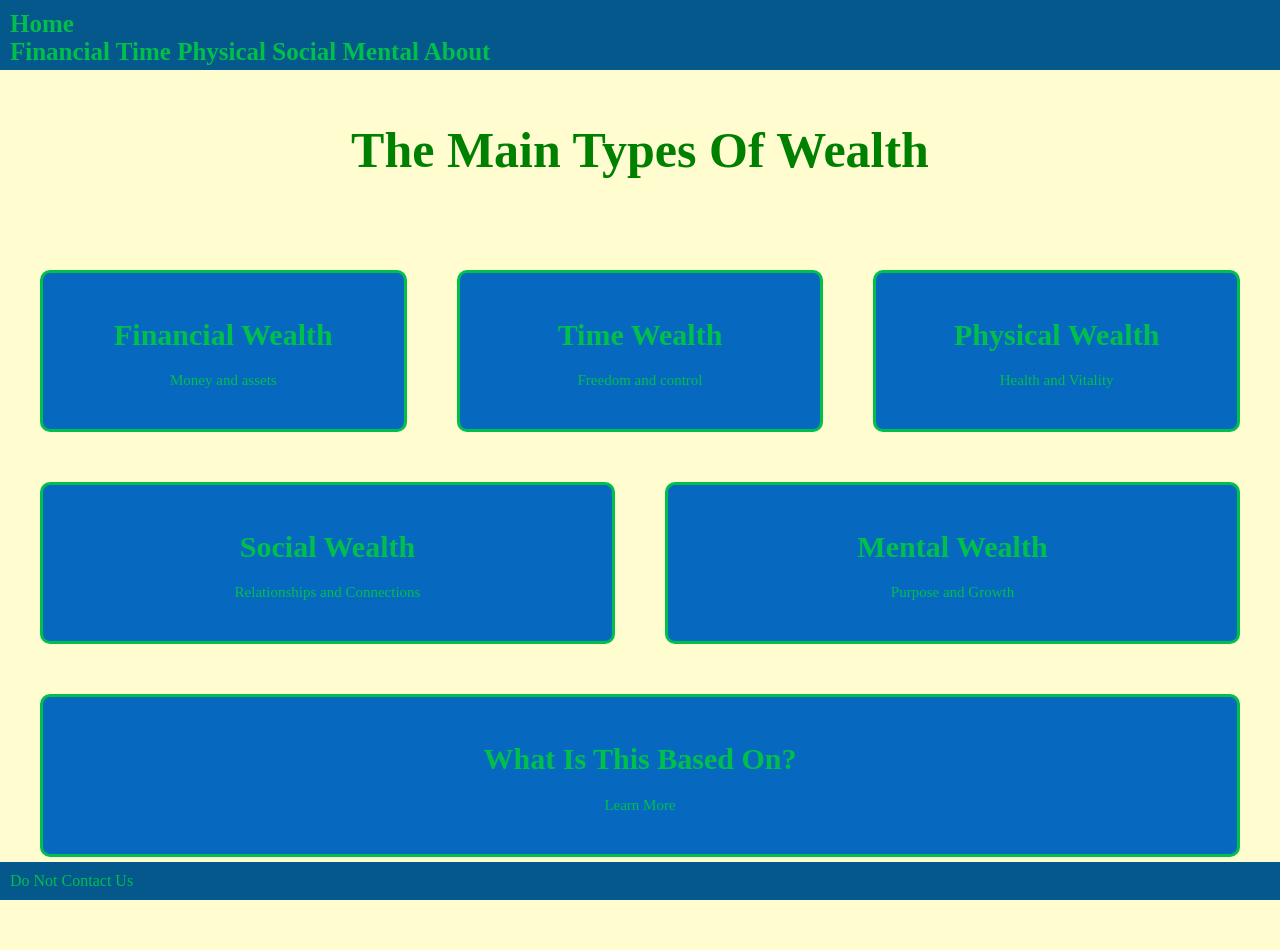
<file: index.html>
<!DOCTYPE html>
<html lang="en">
<head>
    <meta charset="UTF-8">
    <meta name="viewport" content="width=device-width, initial-scale=1.0">
    <title>Home Page</title>
    <link rel="icon" href="https://upload.wikimedia.org/wikipedia/commons/thumb/7/78/5_icon.svg/960px-5_icon.svg.png">
<style>
body {
    margin:0;
    padding:0;
    height: 100%;
    min-height: 100vh;
    background-color: #FFFDD0;
}
a:link{
    color:#00C04B;
    text-decoration: none;
}
a:visited{
    color:#00C04B;
}
a:hover{
    color: #B2F252;
}
.quickPages {
    background-color: #04588C;
    margin:0;
    color: white;
}
.wealthQuickPages{
    background-color: #04588C;
    color:white; 
    padding:10px; 
    display:flex; 
    gap:20px; 
    height: 50px;
    font-size: 25px;
    position: fixed;
    top:0;
    width:100%;
    z-index: 100;
}
.wealthContainer{
    position: relative;
    gap:50px;
    display:flex;
    flex-wrap: wrap;
    justify-content: center;
    margin: 20px auto;
    max-width: 1200px;
}
.wealthBlocks{
    flex: 1 1 350px;
    background-color: #0669BF;
    text-align:center;
    padding: 25px;
    border:3px solid #00C04B;
    box-sizing: border-box;
    border-radius: 10px;
    display:block;
    align-items: center;
    font-size:15px;
}
.aboutBlock{
    flex: 1 1 350px;
    background-color: #0669BF;
    text-align:center;
    padding: 25px;
    border:3px solid #00C04B;
    box-sizing: border-box;
    border-radius: 10px;
    display:block;
    align-items: center;
    font-size:15px;
    width:100%;
    margin-left: auto;
    margin-right: auto;
    max-width: 1200px;
    margin-top: 50px;
}
.header {
    margin: 0;
    padding: 0;
    color: green;
    text-align: center;
    background-image: url('https://www.popsci.com/wp-content/uploads/2025/06/how_do_clouds_get_their_shapes.jpg?quality=85');
    height: 200px;
    align-items: center;
    display:flex;
    justify-content: center;
    font-size: 50px;
    background-size: cover;
    background-repeat: no-repeat;
    background-position: fixed;
    transition: background-position 1.5s ease-in-out;
    margin-top: 50px;
}
.page:has(#wealthType1:hover, #wealthQuickPages1:hover) .header {
    background-image: url('https://cdn.corporatefinanceinstitute.com/assets/money-2.jpeg'); 
    background-position: center bottom;
}
.page:has(#wealthType2:hover, #wealthQuickPages2:hover) .header {
    background-image: url('https://frankenmuthclock.com/cdn/shop/articles/pocket-watch.jpg?v=1739893808'); 
    background-position: center bottom;
}
.page:has(#wealthType3:hover, #wealthQuickPages3:hover) .header {
    background-image: url('https://domf5oio6qrcr.cloudfront.net/medialibrary/6442/655cbbd3-15e7-4007-b992-72e8bae5de9d.jpg');
    background-position: center bottom;
}
.page:has(#wealthType4:hover, #wealthQuickPages4:hover) .header {
    background-image: url('https://www.verywellmind.com/thmb/QGS470MKXc4IEqpbQl3qm1bUsuQ=/1500x0/filters:no_upscale():max_bytes(150000):strip_icc()/GettyImages-1057500046-f7e673d3a91546b0bd419c5d8336b2e0.jpg');
    background-position: center bottom;
}
.page:has(#wealthType5:hover, #wealthQuickPages5:hover) .header {
    background-image: url('https://www.jotform.com/blog/wp-content/uploads/2022/02/niko-photos-tGTVxeOr_Rs-unsplash.jpg'); 
    background-position: center bottom;
}
.page:has(#wealthType6:hover, #wealthQuickPages6:hover) .header {
    background-image: url('https://wallpapers.com/images/hd/question-mark-background-0qdp1p9t198u49em.jpg');
    background-position: center bottom;
}
.bottom{
    position: fixed;
    bottom:0;
    left:0;
    right:0;
    background-color:#04588C;
    color:#00C04B;
    padding:10px;
}
.mobileView{
    display:block;
    text-align: center;
    padding: 50px;
    color: #00C04B;
}
.desktopView{
    display:none;
}
@media screen and (min-width: 600px) {
    .desktopView{
        display:block;
    }
    .mobileView{
        display:none;
    }
}
</style>
</head>
<body>
<div class="mobileView">
    <h1>Mobile View Not Supported</h1>
    <p>Please view this website on a desktop or laptop computer for the best experience.</p>
</div>
<div class="desktopView">
    <div class="page">
        <div class="wealthQuickPages">
            <div class="quickPages">
                <strong>
                    <a id="home" href="">Home</a>
                    <br>
        <a id="wealthQuickPages1"href="wealthPages/financial.html">Financial</a>
        <a id="wealthQuickPages2" href="wealthPages/time.html">Time</a>
        <a id="wealthQuickPages3" href="wealthPages/physical.html">Physical</a>
        <a id="wealthQuickPages4" href="wealthPages/social.html">Social</a>
        <a id="wealthQuickPages5" href="wealthPages/mental.html">Mental</a>
        <a id="wealthQuickPages6" href="about.html">About</a>
        </strong>
    </div>
    </div>
    <h1 class="header">The Main Types Of Wealth</h1>
    <div class="wealthContainer">
        <a id="wealthType1"href="wealthPages/financial.html" class="wealthBlocks">
            <h1>Financial Wealth</h1>
            <p>Money and assets</p>
        </a>
        <a id="wealthType2" href="wealthPages/time.html" class="wealthBlocks">
            <h1>Time Wealth</h1>
            <p>Freedom and control</p>
        </a>
        <a id="wealthType3" href="wealthPages/physical.html" class="wealthBlocks">
            <h1>Physical Wealth</h1>
            <p>Health and Vitality</p>
        </a>
        <a id="wealthType4" href="wealthPages/social.html" class="wealthBlocks">
            <h1>Social Wealth</h1>
            <p>Relationships and Connections</p>
        </a>
        <a id="wealthType5" href="wealthPages/mental.html" class="wealthBlocks">
            <h1>Mental Wealth</h1>
            <p>Purpose and Growth</p>
        </a>
    </div>
    <div>
    <a id="wealthType6" href="about.html" class="aboutBlock">
        <h1>What Is This Based On?</h1>
        <p>Learn More</p>
    </a>
    </div>
</div>
<div class="bottom">
    <a href="doNotContactUs.html">Do Not Contact Us</a>
</div>
</div>
</div>
</body>
</html>
</file>
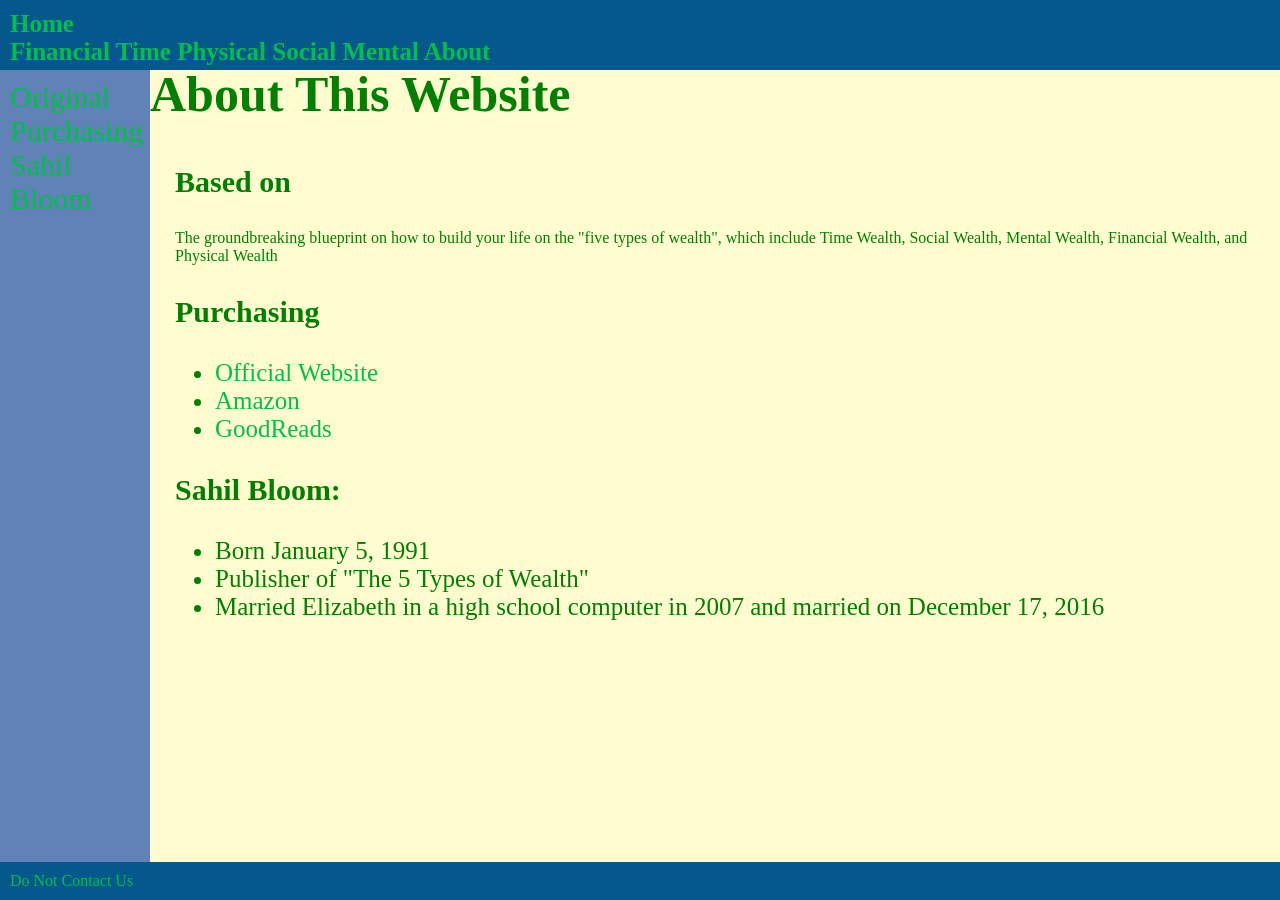
<file: about.html>
<!DOCTYPE html>
<html lang="en">
<head>
    <meta charset="UTF-8">
    <meta name="viewport" content="width=device-width, initial-scale=1.0">
    <title>About Page</title>
    <link rel="icon" href="https://upload.wikimedia.org/wikipedia/commons/thumb/7/78/5_icon.svg/960px-5_icon.svg.png">
<style>
html{
    scroll-behavior: smooth;
}
li{
    font-size: 25px;
}
body {
    margin:0;
    padding:0;
    background-color: #FFFDD0;
}
a:link{
    color:#00C04B;
    text-decoration: none;
}
a:visited{
    color:#00C04B;
}
a:hover{
    color:#B2F252;
}
.wealthQuickPages{
    background-color: #04588C;
    color:white; 
    padding:10px; 
    display:flex; 
    gap:20px; 
    height: 50px;
    font-size: 25px;
    position: fixed;
    top:0;
    width:100%;
    z-index: 100;
}
.bottom{
    position: fixed;
    bottom:0;
    left:0;
    right:0;
    background-color:#04588C;
    color:#00C04B;
    padding:10px;
}
.wealthImages{
    position: relative;
    display: flex;
    gap: 10px;
    align-items: stretch;
    padding: 20px;
    max-height: 350px;
    flex-wrap: wrap;
    margin:20px auto;
}
.wealthJPG{
    height: 200px;
    flex: 1;
    overflow: hidden;
    border-radius: 15px;
    height: 450px;
    border-color: green;
    border-width: 3px;
    border-style: solid;
    display:block;
    box-sizing: border-box;
    align-items: center;
}
.aboutContent{
    color:green;
}
.sideBar {
    position: fixed;
    top: 0;
    left: 0;
    width: 150px;
    height: 100%;
    background-color: #6082B6;
    color: white;
    padding: 10px;
    box-sizing: border-box;
    font-size: 30px;
    padding-top: 80px;
}
:target {
    scroll-margin-top: 75px;
}
.page{
    padding-left: 150px;
}
.information{
    padding-left: 25px;
}
.mobileView{
    display:block;
    text-align: center;
    padding: 50px;
    color: #00C04B;
}
.desktopView{
    display:none;
}
@media screen and (min-width: 600px) {
    .desktopView{
        display:block;
    }
    .mobileView{
        display:none;
    }
}
</style>
</head>
<body>
<div class="mobileView">
    <h1>Mobile View Not Supported</h1>
    <p>Please view this website on a desktop or laptop computer for the best experience.</p>
</div>
<div class="desktopView">
    <div class="wealthQuickPages">
        <strong>
            <a href="index.html">Home</a>
            <br>
            <a id="wealthQuickPages1"href="wealthPages/financial.html">Financial</a>
            <a id="wealthQuickPages2" href="wealthPages/time.html">Time</a>
            <a id="wealthQuickPages3" href="wealthPages/physical.html">Physical</a>
            <a id="wealthQuickPages4" href="wealthPages/social.html">Social</a>
            <a id="wealthQuickPages5" href="wealthPages/mental.html">Mental</a>
            <a id="wealthQuickPages6" href="about.html">About</a>
            </strong>
    </div>
    <nav class="sideBar">
        <a href="#Original">Original</a>
        <a href="#Purchasing">Purchasing</a>
        <a href="#SahilBloom">Sahil Bloom</a>
    </nav>
<article>
<div class="page">
<div class="aboutContent">
<h1 style="font-size: 50px; margin-top: 65px;">About This Website</h1>
    <div class="information">
        <h3 id="Original" style="font-size: 30px;">Based on</h3>
        <p>The groundbreaking blueprint on how to build your life on the "five types of wealth", which include Time Wealth, Social Wealth, Mental Wealth, Financial Wealth, and Physical Wealth</p>
    </div>
    <div class="information">
        <h3 id="Purchasing" style="font-size: 30px;">Purchasing</h3>
        <ul>
            <li>
                <a href="https://www.the5typesofwealth.com/">
                Official Website
                </a>
            </li>
            <li>
                <a href="https://www.amazon.com/Types-Wealth-Transformative-Guide-Design/dp/B0D5ZLMXNP/ref=sr_1_1?crid=CUT9JHEJW6KH&dib=eyJ2IjoiMSJ9.[base64].mzt9j_WIkhMD2QTW8H6b0awTl7Witos91eWadLUo_w0&dib_tag=se&keywords=5+types+of+wealth&qid=1774383899&sprefix=5+types+of+we%2Caps%2C714&sr=8-1">
                Amazon
                </a>
            </li>
            <li>
                <a href="https://www.goodreads.com/en/book/show/212806718-the-5-types-of-wealth">
                GoodReads
                </a>
            </li>
        </ul>
    </div>
    <div class="information" style="padding-bottom: 60px;">
        <h3 id="SahilBloom" style="font-size: 30px;">Sahil Bloom:</h3>
        <ul>
            <li>Born January 5, 1991</li>
            <li>Publisher of "The 5 Types of Wealth"</li>
            <li>Married Elizabeth in a high school computer in 2007 and married on December 17, 2016</li>
        </ul>
    </div>
    <footer>

    </footer>
<div class="bottom">
    <a href="doNotContactUs.html">Do Not Contact Us</a>
</div>
</div>
</div>
<figure>
    <figcaption></figcaption>
</figure>
<aside></aside>
</article>
</div>
</body>
</html>
</file>
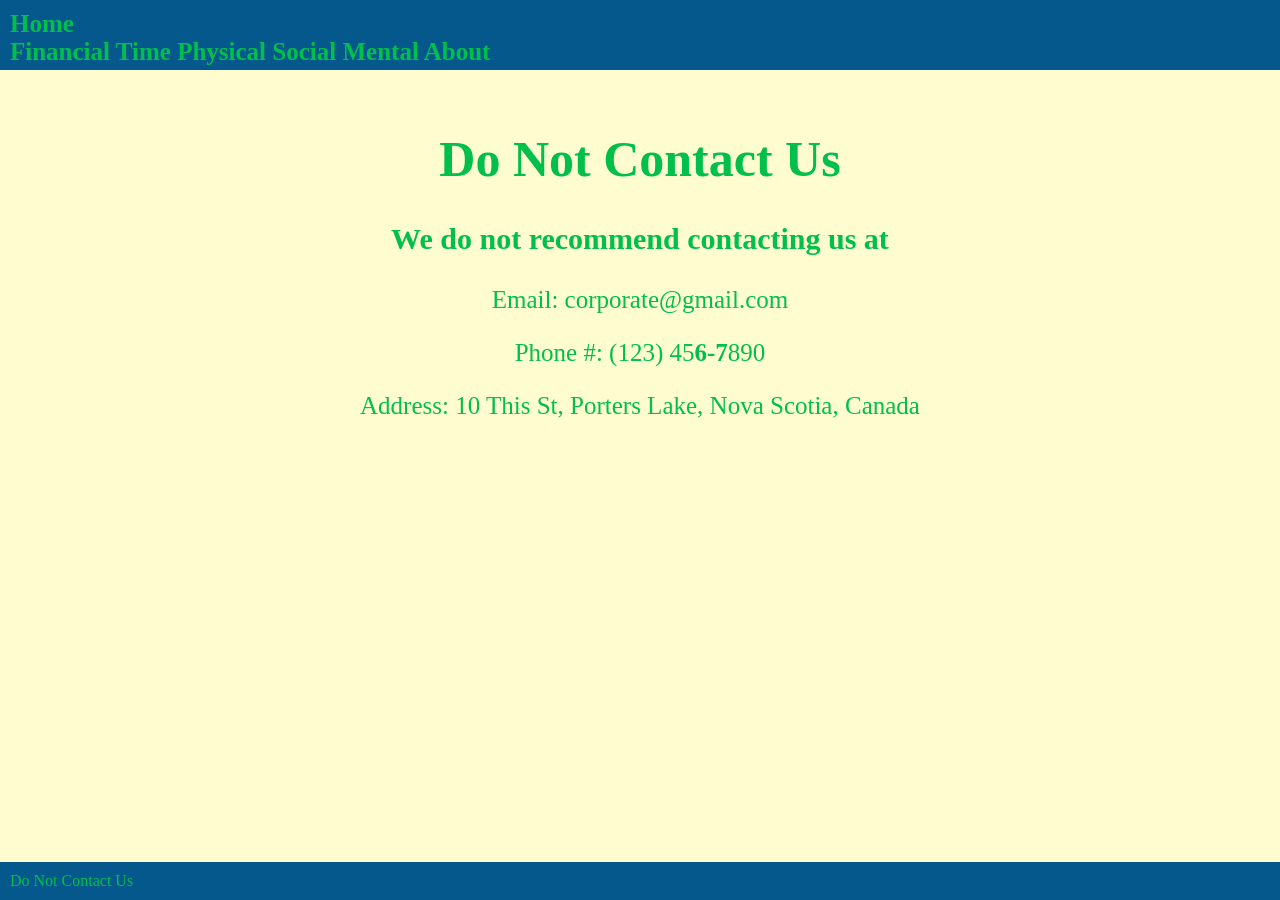
<file: doNotContactUs.html>
<!DOCTYPE html>
<html lang="en">
<head>
    <meta charset="UTF-8">
    <meta name="viewport" content="width=device-width, initial-scale=1.0">
    <title>Not Contact Page</title>
    <link rel="icon" href="https://upload.wikimedia.org/wikipedia/commons/thumb/7/78/5_icon.svg/960px-5_icon.svg.png">
<style>
li{
    font-size: 25px;
}
body {
    margin:0;
    padding:0;
    background-color: #FFFDD0;
}
a:link{
    color:#00C04B;
    text-decoration: none;
}
a:visited{
    color:#00C04B;
}
a:hover{
    color:#B2F252;
}
.wealthQuickPages{
    background-color: #04588C;
    color:white; 
    padding:10px; 
    display:flex; 
    gap:20px; 
    height: 50px;
    font-size: 25px;
    position: fixed;
    top:0;
    width:100%;
    z-index: 100;
}
.bottom{
    position: fixed;
    bottom:0;
    left:0;
    right:0;
    background-color:#04588C;
    color:#00C04B;
    padding:10px;
}
.notContactPage{
    text-align: center;
    color: #00C04B;
}
p{
    font-size: 25px;
}
.mobileView{
    display:block;
    text-align: center;
    padding: 50px;
    color: #00C04B;
}
.desktopView{
    display:none;
}
@media screen and (min-width: 600px) {
    .desktopView{
        display:block;
    }
    .mobileView{
        display:none;
    }
}
</style>
</head>
<body>
<div class="mobileView">
    <h1>Mobile View Not Supported</h1>
    <p>Please view this website on a desktop or laptop computer for the best experience.</p>
</div>
<div class="desktopView">
<div class="page">
    <div class="wealthQuickPages">
    <strong>
        <a id="home" href="index.html">Home</a>
        <br>
        <a id="wealthQuickPages1"href="wealthPages/financial.html" class="topBtn" >Financial</a>
        <a id="wealthQuickPages2" href="wealthPages/time.html">Time</a>
        <a id="wealthQuickPages3" href="wealthPages/physical.html">Physical</a>
        <a id="wealthQuickPages4" href="wealthPages/social.html">Social</a>
        <a id="wealthQuickPages5" href="wealthPages/mental.html">Mental</a>
        <a id="wealthQuickPages6" href="about.html">About</a>
    </strong>
    </div>
<div class="notContactPage">
    <h1 style="font-size: 50px; margin-top: 130px;">Do Not Contact Us</h1>
    <div>
        <h3 style="font-size: 30px;">We do not recommend contacting us at</h3>
        <p>Email: corporate@gmail.com</p>
        <p>Phone #: (123) 45<strong>6-7</strong>890</p>
        <p>Address: 10 This St, Porters Lake, Nova Scotia, Canada</p>
    </div>
</div>
<div class="bottom">
    <a href="doNotContactUs.html">Do Not Contact Us</a>
</div>
</div>
</div>
</div>
</body>
</html>
</file>
